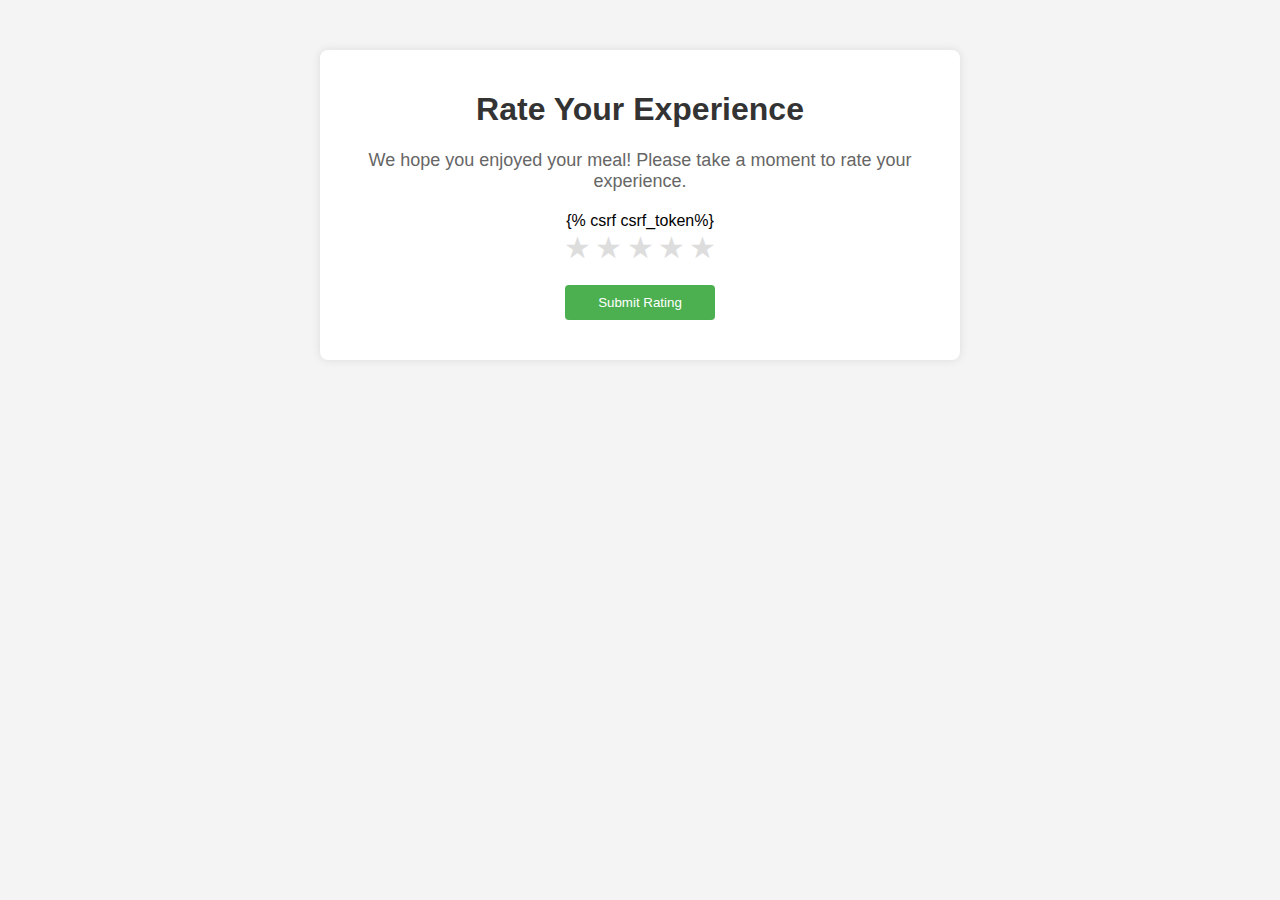
<file: food/templates/RateUs.html>
<!DOCTYPE html>
<html lang="en">

<head>
    <meta charset="UTF-8">
    <meta name="viewport" content="width=device-width, initial-scale=1.0">
    <title>Rate Us - Food Delivery</title>
    <style>
        body {
            font-family: Arial, sans-serif;
            background-color: #f4f4f4;
            margin: 0;
            padding: 0;
        }

        .container {
            max-width: 600px;
            margin: 50px auto;
            background-color: #fff;
            padding: 20px;
            border-radius: 8px;
            box-shadow: 0 0 10px rgba(0, 0, 0, 0.1);
        }

        h1 {
            text-align: center;
            color: #333;
        }

        p {
            text-align: center;
            font-size: 18px;
            color: #666;
            margin-bottom: 20px;
        }

        .rating-container {
            text-align: center;
        }

        .rating-stars input {
            display: none;
        }

        .rating-stars label {
            font-size: 30px;
            color: #ddd;
            cursor: pointer;
        }

        .rating-stars label:hover,
        .rating-stars label:hover~label {
            color: #FFD700;
        }

        .submit-btn {
            display: block;
            width: 150px;
            margin: 20px auto;
            padding: 10px 20px;
            text-align: center;
            color: #fff;
            background-color: #4CAF50;
            border: none;
            border-radius: 4px;
            cursor: pointer;
            text-decoration: none;
        }

        .submit-btn:hover {
            background-color: #45a049;
        }
    </style>
</head>

<body>
    <div class="container">
        <h1>Rate Your Experience</h1>
        <p>We hope you enjoyed your meal! Please take a moment to rate your experience.</p>

        <div class="rating-container">
            <form action="#" method="post">
                {% csrf csrf_token%}
                <div class="rating-stars">
                    <input type="radio" name="rating" id="star1" value="1">
                    <label for="star1">&#9733;</label>
                    <input type="radio" name="rating" id="star2" value="2">
                    <label for="star2">&#9733;</label>
                    <input type="radio" name="rating" id="star3" value="3">
                    <label for="star3">&#9733;</label>
                    <input type="radio" name="rating" id="star4" value="4">
                    <label for="star4">&#9733;</label>
                    <input type="radio" name="rating" id="star5" value="5">
                    <label for="star5">&#9733;</label>
                </div>
                
                <button type="submit" class="submit-btn">Submit Rating</button>
            </form>
        </div>
    </div>
</body>

</html>
</file>
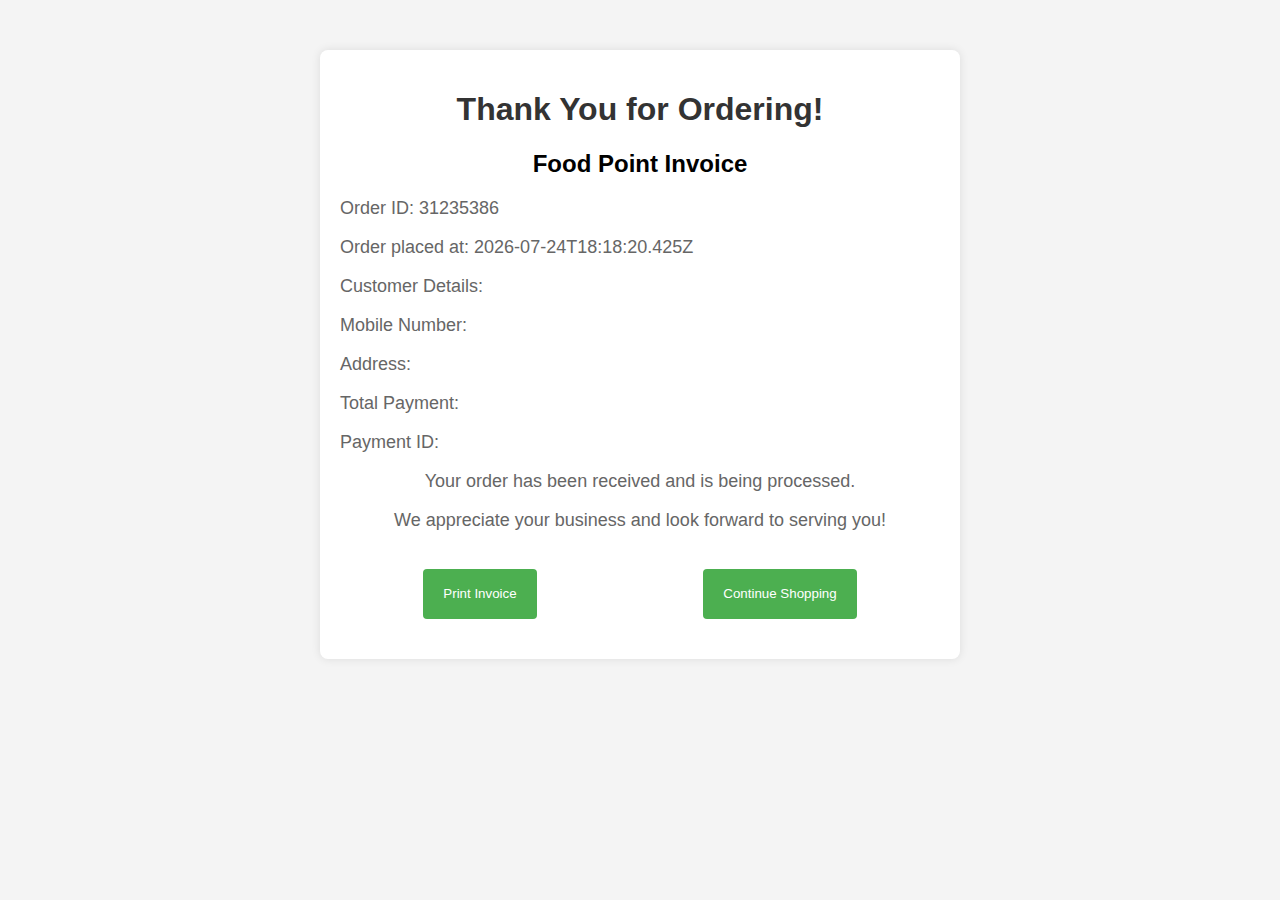
<file: food/templates/thankyou.html>
<!DOCTYPE html>
<html lang="en">

<head>
    <meta charset="UTF-8">
    <meta name="viewport" content="width=device-width, initial-scale=1.0">
    <title>Thank You for Ordering Food</title>

    <style>
        body {
            font-family: Arial, sans-serif;
            background-color: #f4f4f4;
            margin: 0;
            padding: 0;
        }

        .container {
            max-width: 600px;
            margin: 50px auto;
            background-color: #fff;
            padding: 20px;
            border-radius: 8px;
            box-shadow: 0 0 10px rgba(0, 0, 0, 0.1);
        }

        h1 {
            text-align: center;
            color: #333;
        }

        p {
            font-size: 18px;
            color: #666;
        }

        .button {
            display: inline-block;
            height: 50px;
            margin: 20px auto;
            padding: 10px 20px;
            text-align: center;
            color: #fff;
            background-color: #4CAF50;
            border: none;
            border-radius: 4px;
            cursor: pointer;
            text-decoration: none;
        }

        .button:hover {
            background-color: #45a049;
        }

        .demo {
            display: flex;
        }
    </style>
</head>

<body>
    <div class="container">
        <h1>Thank You for Ordering!</h1>
        <!-- Address and Mobile Number -->
        <h2 style="text-align: center;">Food Point Invoice</h2>

        <p>Order ID: <span id="oid"></span> </p>
        <p>Order placed at: <span id="otime"></span></p>
        <p> Customer Details:</p>
        <p>Mobile Number: <span id="mobile"></span></p>
        <p>Address: <span id="address"></span></p>


        <!-- Total Payment and ID -->
        <p>Total Payment: <span id="totalPayment"></span></p>
        <p>Payment ID: <span id="pid"></span></p>


        <p style="text-align: center;">Your order has been received and is being processed.</p>
        <p style="text-align: center;">We appreciate your business and look forward to serving you!</p>

        <div class="demo">
            <button onclick="printInvoice()" class="button">Print Invoice</button>
            <button onclick="saveToDatabase()" class="button">Continue Shopping</button>
        </div>

    </div>
    <script>
        var address = localStorage.getItem('address');
        var mobile = localStorage.getItem('mobile');
        var totalPayment = localStorage.getItem('price');
        var paymentID = sessionStorage.getItem('paymentId');
        console.log(address)

        // Display data on the thank you page
        document.getElementById('address').innerText = address;
        document.getElementById('mobile').innerText = mobile;
        document.getElementById('totalPayment').innerText = totalPayment;
        document.getElementById('pid').innerText = paymentID;

        function printInvoice() {
            window.print();
        }

        function generateOrderID() {
            // Generate a unique order ID using current timestamp and a random number
            const randomNum = Math.floor(10000000 + Math.random() * 90000000);
            return randomNum;
        }
        function generateTime() {
            const timestamp = new Date(); // Get current timestamp
            const formattedTimestamp = timestamp.toISOString(); // Convert to ISO 8601 format
            return formattedTimestamp;
        }
        var t = generateTime();
        var orderId = generateOrderID();
        document.getElementById('oid').innerHTML = " " + orderId;
        document.getElementById('otime').innerHTML = " " + t;


        // function saveToDatabase() {
        //     var orderData = {
        //         address: address,
        //         mobile: mobile,
        //         totalPayment: totalPayment,
        //         pid: paymentID,
        //         orderId: orderId,
        //         time: t,
        //     };
        //     // Convert orderData object to query string
        //     var queryString = Object.keys(orderData).map(key => key + '=' + encodeURIComponent(orderData[key])).join('&');

        //     // Send data to PHP script using GET request
        //     var xhr = new XMLHttpRequest();
        //     xhr.open("GET", "adress.php?" + queryString, true); // Specify the URL of your demo.php script with query string
        //     xhr.onreadystatechange = function () {
        //         if (xhr.readyState === XMLHttpRequest.DONE) {
        //             if (xhr.status === 200) {
        //                 console.log("Data saved successfully");
        //                 // alert("Data saved successfully"); // Show success message
        //             } else {
        //                 console.error("Error saving data:", xhr.status);
        //                 alert("Error saving data"); // Show error message
        //             }
        //         }
        //     };
        //     xhr.send();
        //     location.href = 'cart.html';
        // }/
  
        
        function saveToDatabase() {
            var itemsOrdered = JSON.parse(localStorage.getItem('itemsForCheckout'));
            var orderData = {
                order_id: orderId,
                order_time: t,
                mobile_number: mobile,
                address: address,
                total_payment: totalPayment,
                payment_id: paymentID,
                items_ordered: itemsOrdered
            };
        
            fetch('/save_order/', {
                method: 'POST',
                headers: {
                    'Content-Type': 'application/json'
                },
                body: JSON.stringify(orderData)
            })
            .then(response => {
                if (response.ok) {
                    console.log('Order saved successfully!');
                    
                    // Optionally, you can redirect the user to another page or perform other actions here.
                } else {
                    console.error('Failed to save order:', response.status);
                }
            })
            .catch(error => {
                console.error('Error saving order:', error);
            });
            window.location.href = "{% url 'home' %}";
        }

    
    </script>
</body>
</html>
</file>
